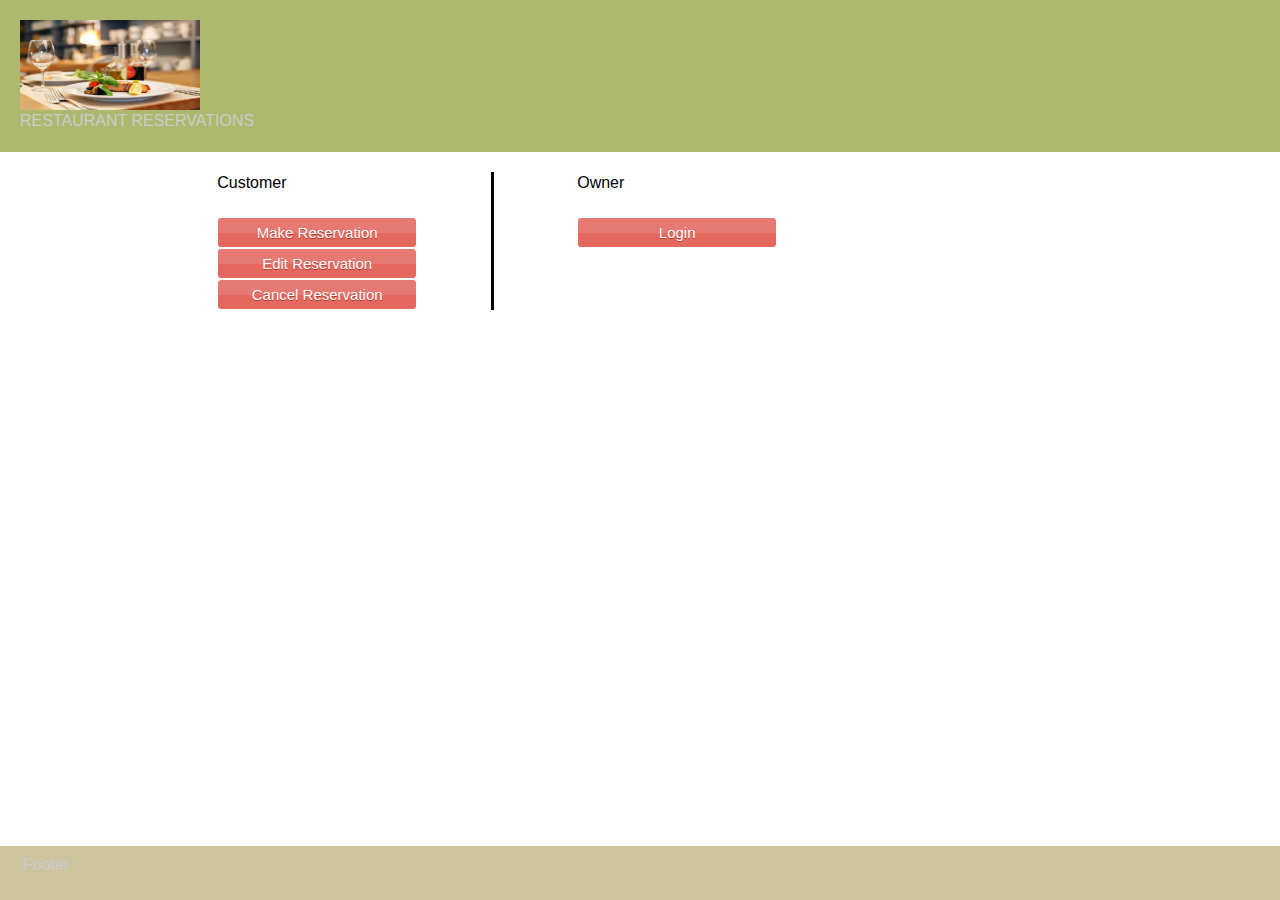
<file: index.html>
<!DOCTYPE html PUBLIC "-//W3C//DTD XHTML 1.0 Transitional//EN" "http://www.w3.org/TR/xhtml1/DTD/xhtml1-transitional.dtd">
<html xmlns="http://www.w3.org/1999/xhtml">
<head>
<meta http-equiv="Content-Type" content="text/html; charset=UTF-8" />
<title>Hotel Reservations</title>
<link rel="stylesheet" type="text/css" href="reservations.css">
<script src="http://code.jquery.com/jquery-1.11.3.min.js"></script>
</head>
<body>
<div class="container">
  <div class="header"><a href="#"><img src="restaurant.jpg" alt="Insert Logo Here" name="Insert_logo" width="180" height="90" id="Insert_logo" style="background: #C6D580; display:block;" /></a> 
  	RESTAURANT RESERVATIONS
    <!-- end .header --></div>
    <br />
  <div class="content">
	<div class="colleft">
      <div class="col1">
      	Owner
      		<br />
            <br />
      		<input name="login" type="button" class="myButton" value="Login" onclick="loginRedirect();"/>
            <br />
            <br />
            <br />
       </div>
      <div class="col2">
      Customer
      <br />
      <br />
        <input name="makereserv" type="button" class="myButton" value="Make Reservation" onclick="makeReservation();"/>
        <br />
        <input name="editeserv" type="button" class="myButton" value="Edit Reservation" onclick="editReservation();"/>
        <br />
        <input name="cancelreserv" type="button" class="myButton" value="Cancel Reservation" onclick="cancelReservation();"/>
        <br />
       </div> 
    </div> 
  <!-- end .content --></div>
  <div class="footer">
    <p>Footer</p>
  <!-- end .footer --></div>
  <!-- end .container --></div>
</body>
<script type="text/javascript">

function makeReservation(){
	var dir = getFilePath();
	window.location.href = dir + "/make-reservations.html";
}

function editReservation(){
	var dir = getFilePath();
	window.location.href = dir + "/edit-reservations.html";
}

function cancelReservation(){
	var dir = getFilePath();
	window.location.href = dir + "/cancel-reservations.html";
}

function loginRedirect(){
	var dir = getFilePath();
	window.location.href = dir + "/owners-login.html";
}

function getFilePath(){
	var loc = window.location.pathname;
	var dir = loc.substring(0, loc.lastIndexOf('/'));
	
	return dir;
}

</script>
</html>
</file>
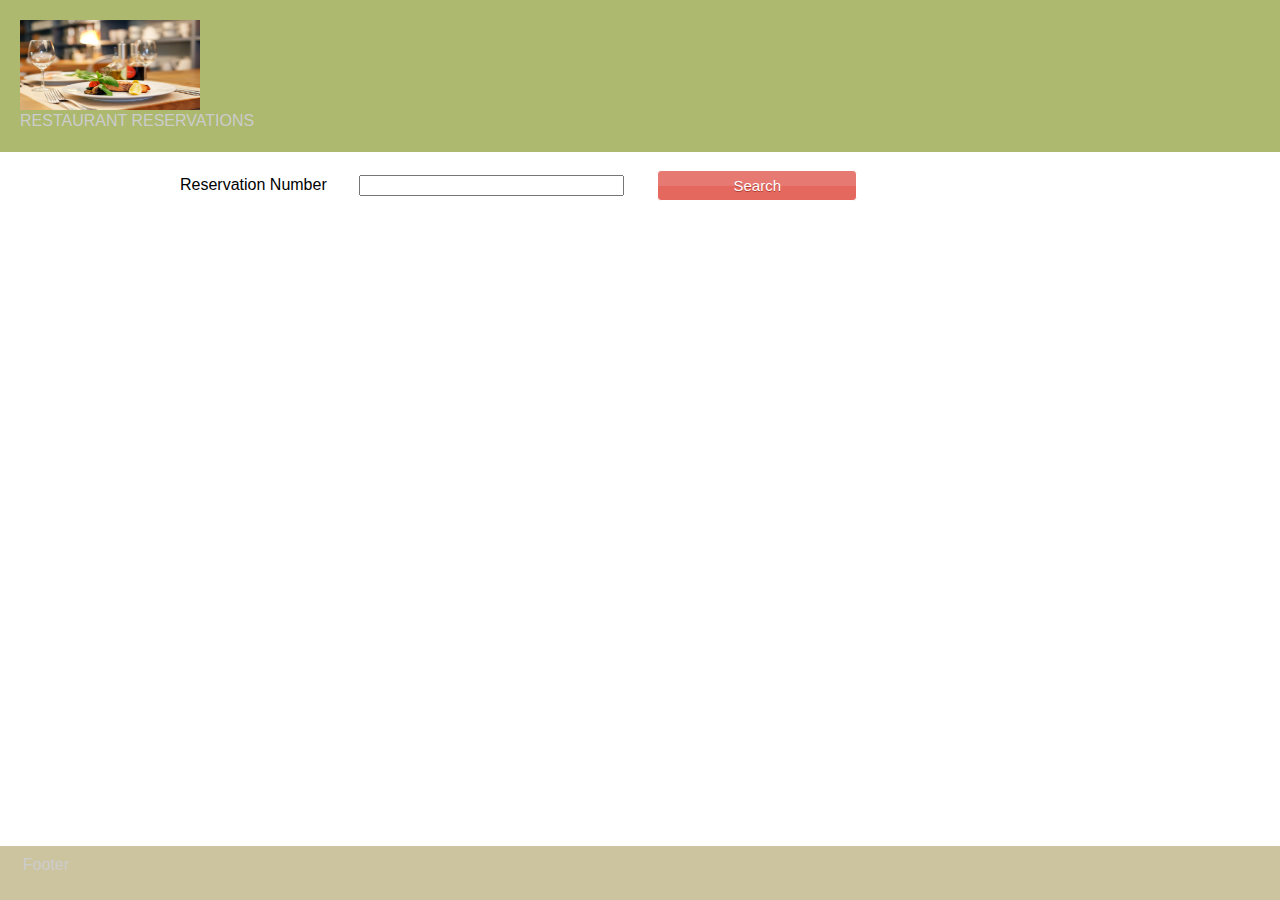
<file: cancel-reservations.html>
<!DOCTYPE html>
<html xmlns="http://www.w3.org/1999/xhtml">
<head>
<meta http-equiv="Content-Type" content="text/html; charset=UTF-8" />
<title>Cancel a Reservation</title>
<link rel="stylesheet" type="text/css" href="reservations.css">
</head>
<body>
<div class="container">
  <div class="header"><a href="#"><img src="restaurant.jpg" alt="Insert Logo Here" name="Insert_logo" width="180" height="90" id="Insert_logo" style="background: #C6D580; display:block;" /></a> 
    RESTAURANT RESERVATIONS
	<!-- end .header --></div>
  <div class="content">
  	<table width="100%" border="0" cellspacing="10px" cellpadding="10px">
      <tr>
        <td>Reservation Number</td>
        <td><input name="reservationNumber" type="text" size="30" maxlength="15" /></td>
        <td><input name="search" type="button" value="Search" class="myButton" onClick="searchReservation();"/></td>
      </tr>
     </table>
    
    <div id="reservationDetails" class="hideContent">
        <table width="100%" border="0" cellspacing="10px" cellpadding="10px">
          <tr>
            <td>Date</td>
            <td><input name="date" type="date" size="11" maxlength="11" value="2015-12-28"/></td>
          </tr>
          <tr>
            <td>Time</td>
            <td>
                <select name="time">
                    <option value="5:00 PM">5:00 PM</option>
                    <option value="5:15 PM">5:15 PM</option>
                    <option value="5:30 PM">5:30 PM</option>
                    <option value="5:45 PM">5:45 PM</option>
                    <option value="6:00 PM">6:00 PM</option>
                    <option value="6:15 PM">6:15 PM</option>
                    <option value="6:30 PM">6:30 PM</option>
                    <option value="6:45 PM">6:45 PM</option>
                    <option value="7:00 PM">7:00 PM</option>
                    <option value="7:15 PM">7:15 PM</option>
                    <option value="7:30 PM">7:30 PM</option>
                    <option value="7:45 PM">7:45 PM</option>
                    <option value="8:00 PM">8:00 PM</option>
                    <option value="8:15 PM">8:15 PM</option>
                    <option value="8:30 PM" selected="selected">8:30 PM</option>
                    <option value="8:45 PM">8:45 PM</option>
                    <option value="9:00 PM">9:00 PM</option>
                </select>
            </td>
          </tr>
          <tr>
            <td>Table Size</td>
            <td>
                <select name="tableSize">
                    <option value="2">2</option>
                    <option value="3">3</option>
                    <option value="4" selected="selected">4</option>
                    <option value="5">5</option>
                    <option value="6">6</option>
                    <option value="7">7</option>
                    <option value="8">8</option>
                    <option value="9">9</option>
                    <option value="10">10</option>
                </select>
            </td>
          </tr>
          <tr>
            <td>With High Seat for Baby</td>
            <td><input name="babySeat" type="checkbox" value="1" checked></td>
          </tr>
          <tr>
            <td>First Name</td>
            <td><input name="fname" type="text" size="30" maxlength="20" value="First"/></td>
          </tr>
          <tr>
            <td>Last Name</td>
            <td><input name="lname" type="text" size="30" maxlength="20" value="Last"/></td>
          </tr>
          <tr>
            <td>Email</td>
            <td><input name="email" type="text" size="30" maxlength="30" value="test@gmail.com"/></td>
          </tr>
          <tr>
            <td>Phone Number</td>
            <td><input name="phonenum" type="text" size="30" maxlength="10" value="123-456-7890"/></td>
          </tr>
        </table>
        <div class="divLeftPadding">
            <input name="submit" type="button" value="Cancel Reservation" class="myButton" onClick="saveReservation();"/>
        </div>
    	<div id="successMessage" class="alert-box success" style="display:none;"><span>success: </span>Reservation 12345621 is cancelled.</div>

   	</div>
    	
    <br />
  <!-- end .content --></div>
    <div class="footer">
    <p>Footer</p>
  <!-- end .footer --></div>

  <!-- end .container --></div>
</body>
<script type="text/javascript">

function searchReservation(){
	document.getElementById("reservationDetails").style.display= "block";
}

function saveReservation(){
		document.getElementById("successMessage").style.display="block";
}

</script>
</html>
</file>
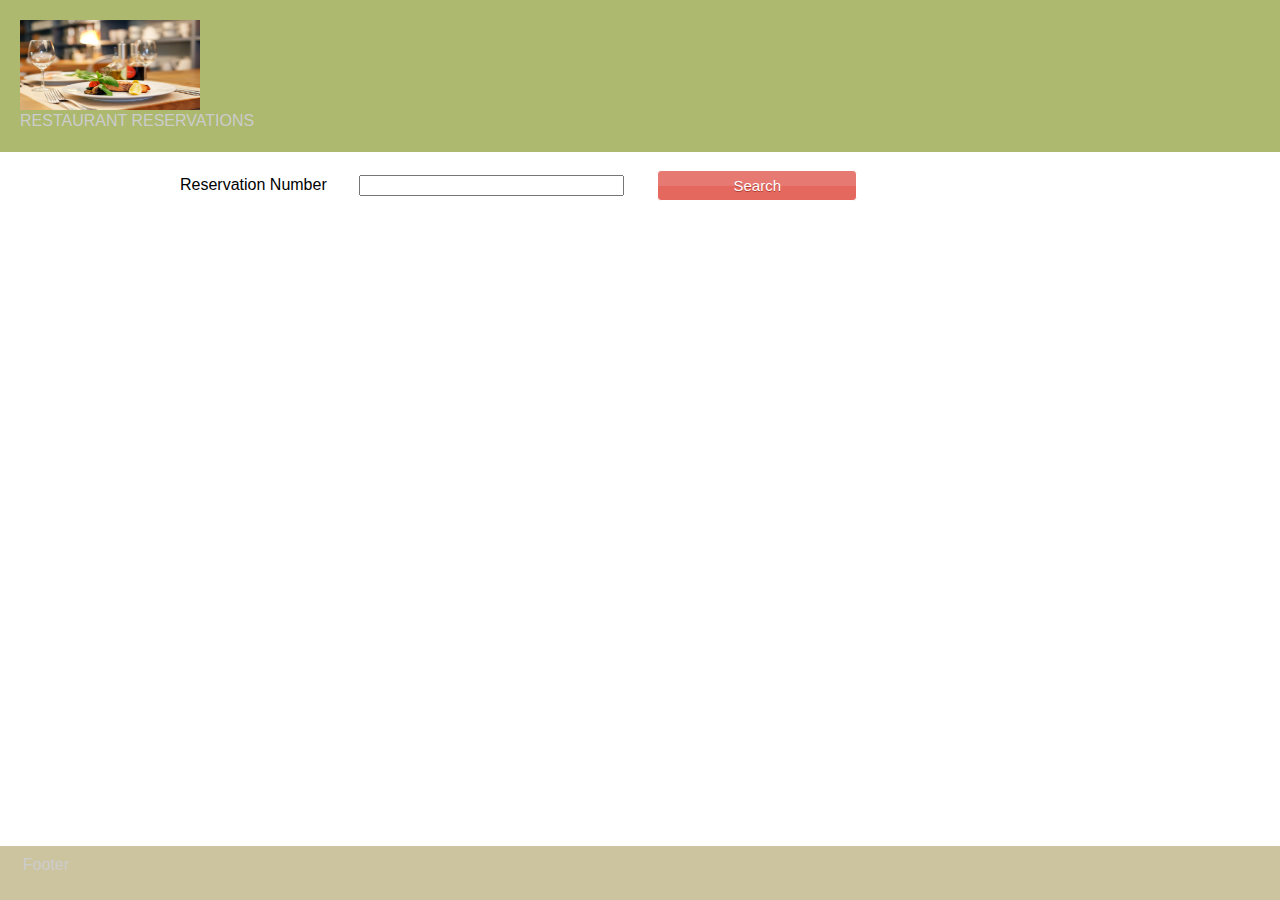
<file: edit-reservations.html>
<!DOCTYPE html>
<html xmlns="http://www.w3.org/1999/xhtml">
<head>
<meta http-equiv="Content-Type" content="text/html; charset=UTF-8" />
<title>Edit a Reservation</title>
<link rel="stylesheet" type="text/css" href="reservations.css">
<script src="http://code.jquery.com/jquery-1.11.3.min.js"></script>
</head>
<body>
<div class="container">
  <div class="header"><a href="#"><img src="restaurant.jpg" alt="Insert Logo Here" name="Insert_logo" width="180" height="90" id="Insert_logo" style="background: #C6D580; display:block;" /></a> 
    RESTAURANT RESERVATIONS

    <!-- end .header --></div>
  <div class="content">
  	<table width="100%" border="0" cellspacing="10px" cellpadding="10px">
      <tr>
        <td>Reservation Number</td>
        <td><input name="reservationNumber" type="text" size="30" maxlength="15" /></td>
        <td><input name="search" type="button" value="Search" class="myButton" onClick="searchReservation();"/></td>
      </tr>
     </table>
    
    <div id="reservationDetails" class="hideContent">
        <table width="100%" border="0" cellspacing="10px" cellpadding="10px">
          <tr>
            <td>Date</td>
            <td><input name="date" type="date" size="11" maxlength="11" value="2015-12-29"></td>
          </tr>
          <tr>
            <td>Time</td>
            <td>
                <select name="time">
                    <option value="5:00 PM">5:00 PM</option>
                    <option value="5:15 PM">5:15 PM</option>
                    <option value="5:30 PM">5:30 PM</option>
                    <option value="5:45 PM">5:45 PM</option>
                    <option value="6:00 PM">6:00 PM</option>
                    <option value="6:15 PM">6:15 PM</option>
                    <option value="6:30 PM">6:30 PM</option>
                    <option value="6:45 PM">6:45 PM</option>
                    <option value="7:00 PM">7:00 PM</option>
                    <option value="7:15 PM">7:15 PM</option>
                    <option value="7:30 PM">7:30 PM</option>
                    <option value="7:45 PM">7:45 PM</option>
                    <option value="8:00 PM"  selected="selected">8:00 PM</option>
                    <option value="8:15 PM">8:15 PM</option>
                    <option value="8:30 PM">8:30 PM</option>
                    <option value="8:45 PM">8:45 PM</option>
                    <option value="9:00 PM">9:00 PM</option>
                </select>
            </td>
          </tr>
          <tr>
            <td>Table Size</td>
            <td>
                <select name="tableSize">
                    <option value="2" selected="selected">2</option>
                    <option value="3">3</option>
                    <option value="4">4</option>
                    <option value="5">5</option>
                    <option value="6">6</option>
                    <option value="7">7</option>
                    <option value="8">8</option>
                    <option value="9">9</option>
                    <option value="10">10</option>
                </select>
            </td>
          </tr>
          <tr>
            <td>With High Seat for Baby</td>
            <td><input name="babySeat" type="checkbox" value="0"></td>
          </tr>
          <tr>
            <td>First Name</td>
            <td><input name="fname" type="text" size="30" maxlength="20" value="First"/></td>
          </tr>
          <tr>
            <td>Last Name</td>
            <td><input name="lname" type="text" size="30" maxlength="20" value="Last"/></td>
          </tr>
          <tr>
            <td>Email</td>
            <td><input name="email" type="text" size="30" maxlength="30" value="test@gmail.com"/></td>
          </tr>
          <tr>
            <td>Phone Number</td>
            <td><input name="phonenum" type="text" size="30" maxlength="10" value="123-456-7890"/></td>
          </tr>
        </table>
        <div class="divLeftPadding">
            <input name="submit" type="button" value="Save" class="myButton" onClick="saveReservation();"/>
        </div>
        <div id="successMessage" class="alert-box success" style="display:none;"><span>success: </span>Reservation 12345621 is modified successfully.</div>

   	</div>
    	
    <br />
  <!-- end .content --></div>
    <div class="footer">
    <p>Footer</p>
  <!-- end .footer --></div>

  <!-- end .container --></div>
</body>
<script type="text/javascript">

function searchReservation(){
	document.getElementById("reservationDetails").style.display= "block";
}

function saveReservation(){
		document.getElementById("successMessage").style.display="block";
}

</script>
</html>
</file>
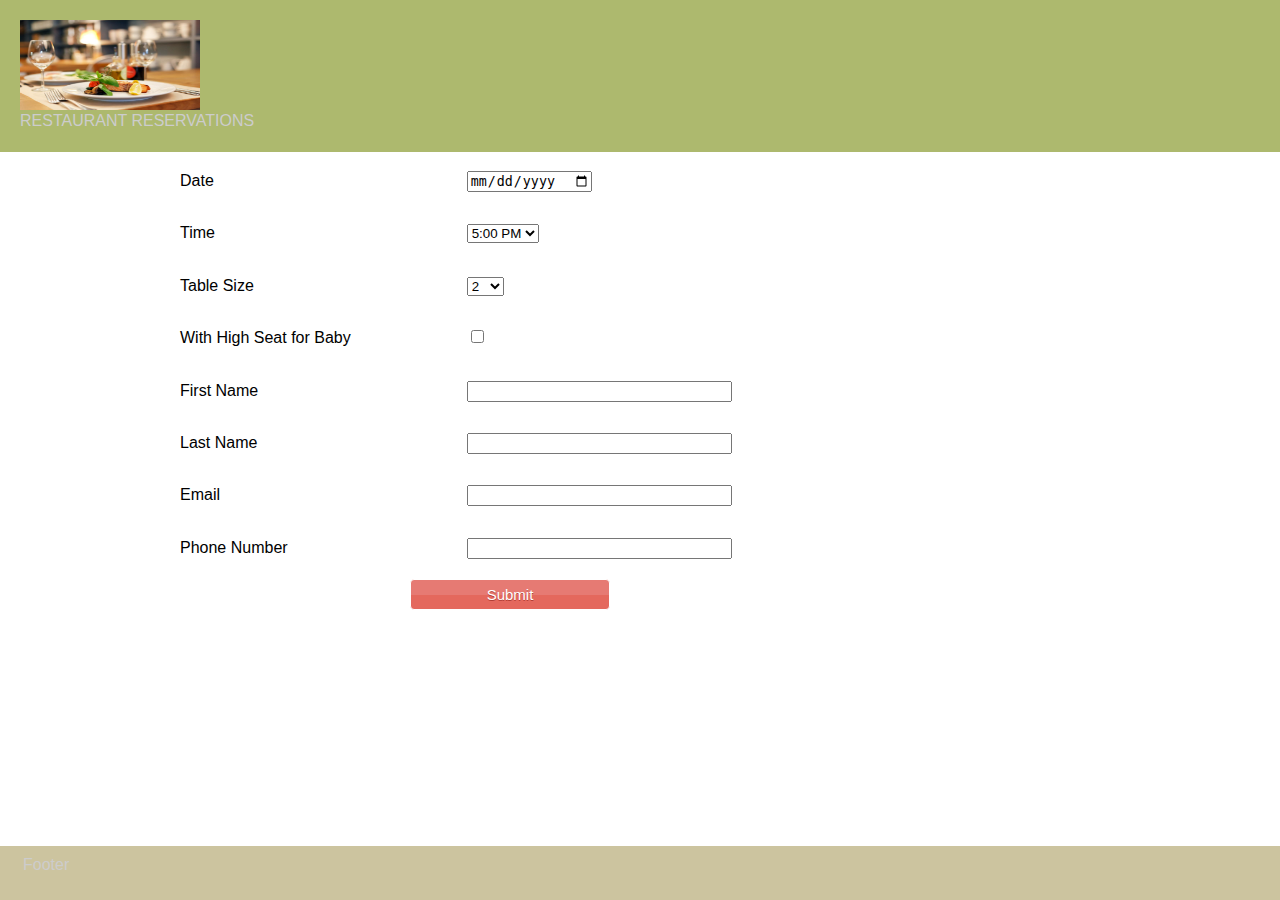
<file: make-reservations.html>
<!DOCTYPE html>
<html xmlns="http://www.w3.org/1999/xhtml">
<head>
<meta http-equiv="Content-Type" content="text/html; charset=UTF-8" />
<title>Make a Reservation</title>
<link rel="stylesheet" type="text/css" href="reservations.css">
</head>
<body>
<div class="container">
  <div class="header"><a href="#"><img src="restaurant.jpg" alt="Insert Logo Here" name="Insert_logo" width="180" height="90" id="Insert_logo" style="background: #C6D580; display:block;" /></a> 
    RESTAURANT RESERVATIONS
    <!-- end .header --></div>
  <div class="content">
  	<table width="100%" border="0" cellspacing="10px" cellpadding="10px">
      <tr>
        <td>Date</td>
        <td><input name="date" type="date" size="11" maxlength="11" /></td>
      </tr>
      <tr>
        <td>Time</td>
        <td>
        	<select name="time">
            	<option value="5:00 PM" selected="selected">5:00 PM</option>
                <option value="5:15 PM">5:15 PM</option>
                <option value="5:30 PM">5:30 PM</option>
                <option value="5:45 PM">5:45 PM</option>
                <option value="6:00 PM">6:00 PM</option>
                <option value="6:15 PM">6:15 PM</option>
                <option value="6:30 PM">6:30 PM</option>
                <option value="6:45 PM">6:45 PM</option>
                <option value="7:00 PM">7:00 PM</option>
                <option value="7:15 PM">7:15 PM</option>
                <option value="7:30 PM">7:30 PM</option>
                <option value="7:45 PM">7:45 PM</option>
                <option value="8:00 PM">8:00 PM</option>
                <option value="8:15 PM">8:15 PM</option>
                <option value="8:30 PM">8:30 PM</option>
                <option value="8:45 PM">8:45 PM</option>
                <option value="9:00 PM">9:00 PM</option>
        	</select>
        </td>
      </tr>
      <tr>
        <td>Table Size</td>
        <td>
        	<select name="tableSize">
            	<option value="2" selected="selected">2</option>
                <option value="3">3</option>
                <option value="4">4</option>
                <option value="5">5</option>
                <option value="6">6</option>
                <option value="7">7</option>
                <option value="8">8</option>
                <option value="9">9</option>
                <option value="10">10</option>
        	</select>
        </td>
      </tr>
      <tr>
        <td>With High Seat for Baby</td>
        <td><input name="babySeat" type="checkbox" value="0"></td>
      </tr>
      <tr>
        <td>First Name</td>
        <td><input name="fname" type="text" size="30" maxlength="20" /></td>
      </tr>
      <tr>
        <td>Last Name</td>
        <td><input name="lname" type="text" size="30" maxlength="20" /></td>
      </tr>
      <tr>
        <td>Email</td>
        <td><input name="email" type="text" size="30" maxlength="30" /></td>
      </tr>
      <tr>
        <td>Phone Number</td>
        <td><input name="phonenum" type="text" size="30" maxlength="10" /></td>
      </tr>
    </table>
    <div class="divLeftPadding">
    	<input name="submit" type="button" value="Submit" class="myButton" onClick="saveReservation();"/>
    </div>
    <div id="successMessage" class="alert-box success" style="display:none;"><span>success: </span>Reservations made successfully. Note down the reservation Number as 12345621.</div>
    <br />
  <!-- end .content --></div>
    <div class="footer">
    <p>Footer</p>
  <!-- end .footer --></div>

  <!-- end .container --></div>
</body>
<script type="text/javascript">
function saveReservation(){
		document.getElementById("successMessage").style.display="block";
}
</script>
</html>
</file>
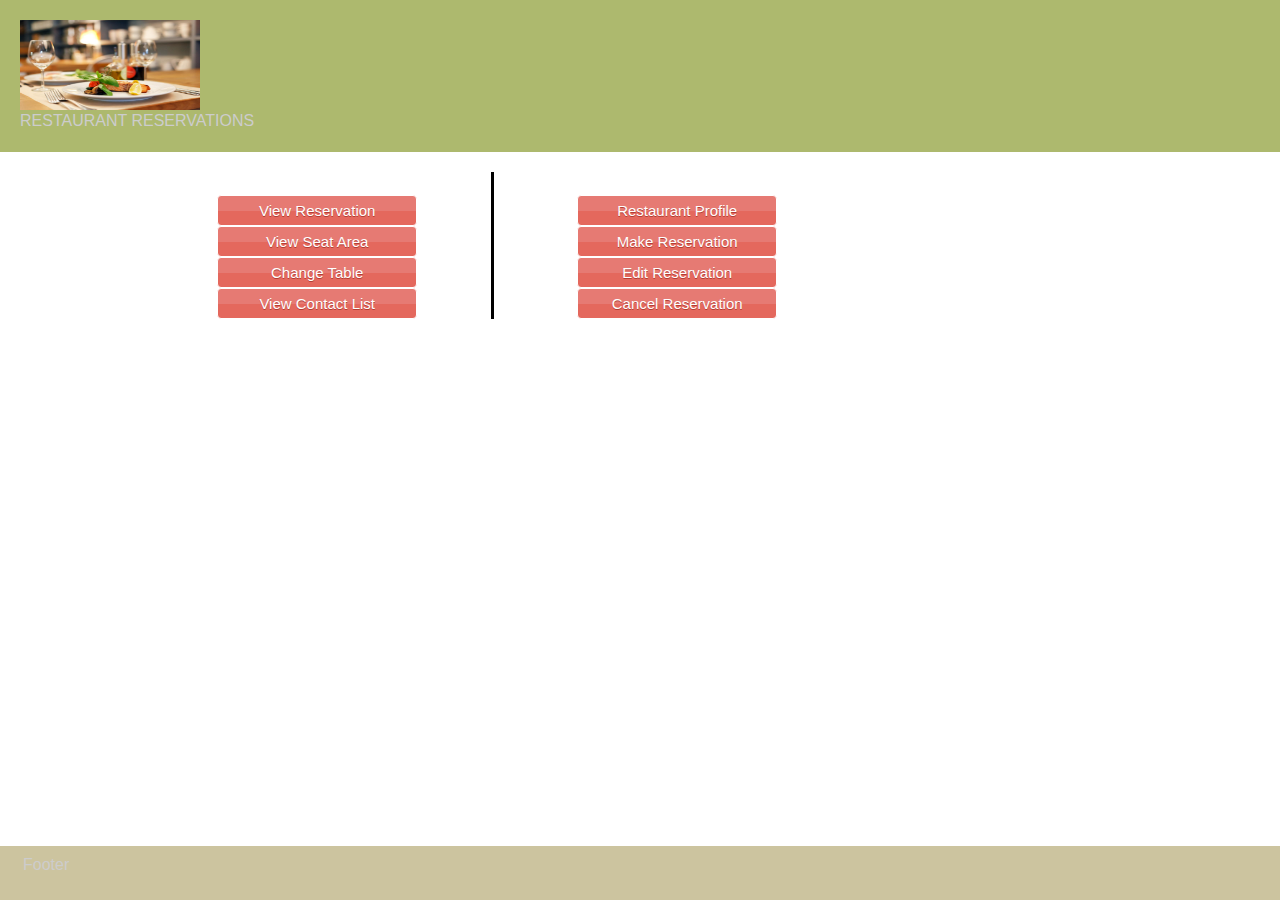
<file: owners-index.html>
<!DOCTYPE html PUBLIC "-//W3C//DTD XHTML 1.0 Transitional//EN" "http://www.w3.org/TR/xhtml1/DTD/xhtml1-transitional.dtd">
<html xmlns="http://www.w3.org/1999/xhtml">
<head>
<meta http-equiv="Content-Type" content="text/html; charset=UTF-8" />
<title>Hotel Reservations - Owners</title>
<link rel="stylesheet" type="text/css" href="reservations.css">
<script src="http://code.jquery.com/jquery-1.11.3.min.js"></script>
</head>
<body>
<div class="container">
  <div class="header"><a href="#"><img src="restaurant.jpg" alt="Insert Logo Here" name="Insert_logo" width="180" height="90" id="Insert_logo" style="background: #C6D580; display:block;" /></a> 
  	RESTAURANT RESERVATIONS
    <!-- end .header --></div>
    <br />
  <div class="content">
	<div class="colleft">
      <div class="col1">
            <br />
      		<input name="login" type="button" class="myButton" value="Restaurant Profile" onclick="profileRedirect();"/>
            <br />
            <input name="makereserv" type="button" class="myButton" value="Make Reservation" onclick="makeReservation();"/>
            <br />
            <input name="editeserv" type="button" class="myButton" value="Edit Reservation" onclick="editReservation();"/>
            <br />
            <input name="cancelreserv" type="button" class="myButton" value="Cancel Reservation" onclick="cancelReservation();"/>
            <br />
       </div>
      <div class="col2">
          <br />
            <input name="viewreserv" type="button" class="myButton" value="View Reservation" onclick="viewReservation();"/>
            <br />
            <input name="viewseat" type="button" class="myButton" value="View Seat Area" onclick="viewSeat();"/>
            <br />
            <!--
            <input name="assigntable" type="button" class="myButton" value="Assign Table" onclick="cancelReservation();"/>
            <br />
            -->
            <input name="chgtable" type="button" class="myButton" value="Change Table" onclick="cancelReservation();"/>
            <br />
            <input name="viewContacts" type="button" class="myButton" value="View Contact List" onclick="viewContacts();"/>
            <br />
       </div> 
    </div> 
  <!-- end .content --></div>
  <div class="footer">
    <p>Footer</p>
  <!-- end .footer --></div>
  <!-- end .container --></div>
</body>
<script type="text/javascript">

function makeReservation(){
	var dir = getFilePath();
	window.location.href = dir + "/make-reservations.html";
}

function editReservation(){
	var dir = getFilePath();
	window.location.href = dir + "/edit-reservations.html";
}

function cancelReservation(){
	var dir = getFilePath();
	window.location.href = dir + "/cancel-reservations.html";
}

function profileRedirect(){
	var dir = getFilePath();
	window.location.href = dir + "/restaurant-profile.html";
}

function viewReservation(){
	var dir = getFilePath();
	window.location.href = dir + "/view-reservations.html";
}

function viewSeat(){
	var dir = getFilePath();
	window.location.href = dir + "/view-seat-area.html";
}

function viewContacts(){
	var dir = getFilePath();
	window.location.href = dir + "/view-contacts.html";
}

function getFilePath(){
	var loc = window.location.pathname;
	var dir = loc.substring(0, loc.lastIndexOf('/'));
	
	return dir;
}
</script>
</html>
</file>
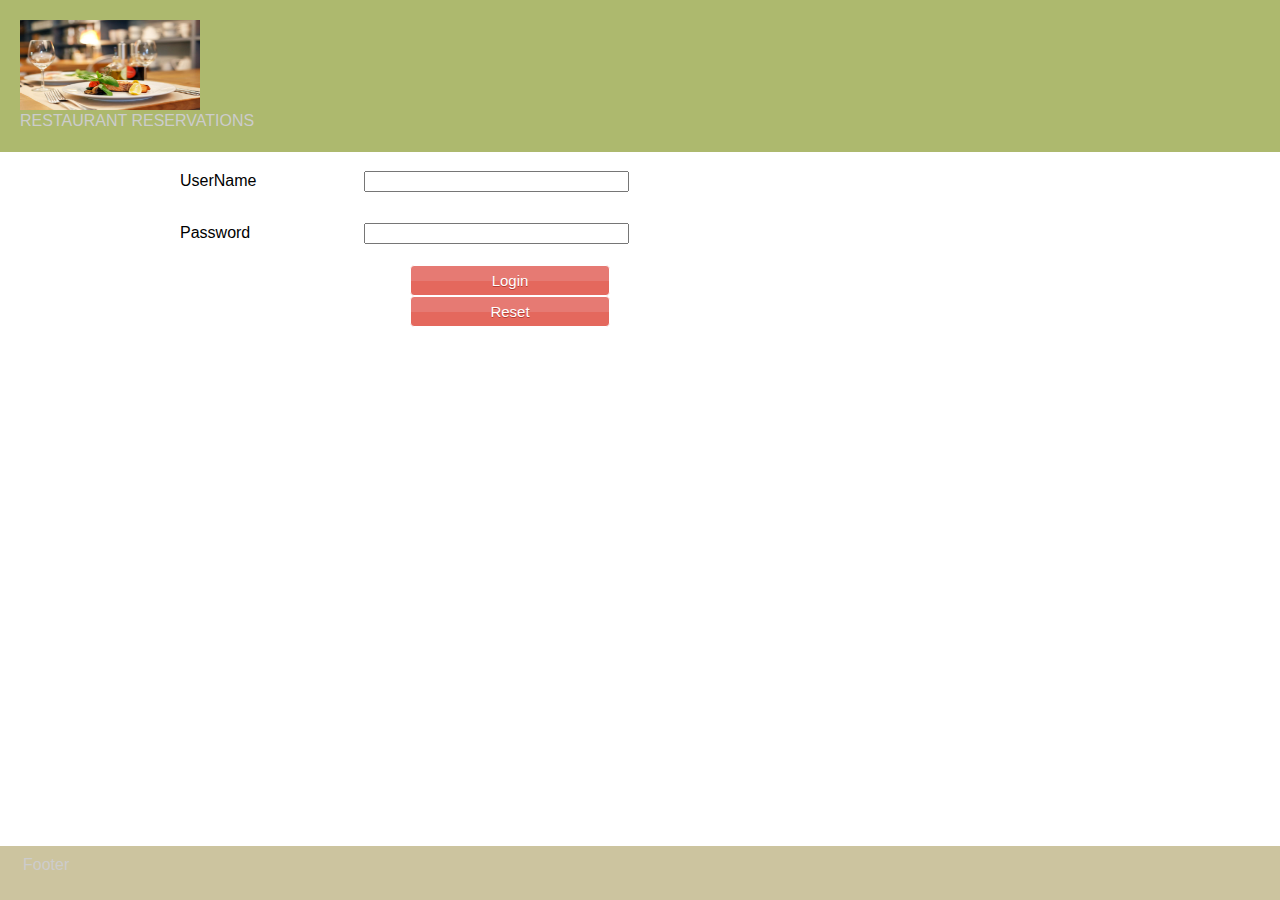
<file: owners-login.html>
<!DOCTYPE html>
<html xmlns="http://www.w3.org/1999/xhtml">
<head>
<meta http-equiv="Content-Type" content="text/html; charset=UTF-8" />
<title>Make a Reservation</title>
<link rel="stylesheet" type="text/css" href="reservations.css">
</head>
<body>
<div class="container">
  <div class="header"><a href="#"><img src="restaurant.jpg" alt="Insert Logo Here" name="Insert_logo" width="180" height="90" id="Insert_logo" style="background: #C6D580; display:block;" /></a> 
    RESTAURANT RESERVATIONS
    <!-- end .header --></div>
  <div class="content">
  	<table width="100%" border="0" cellspacing="10px" cellpadding="10px">
      <tr>
        <td>UserName</td>
        <td><input id="userid" name="userid" type="text" size="30" maxlength="20" /></td>
      </tr>
      <tr>
        <td>Password</td>
        <td><input id="pwd" name="pwd" type="password" size="30" maxlength="20" /></td>
      </tr>
    </table>
    <div class="divLeftPadding">
    	<input name="submit" type="button" value="Login" class="myButton" onClick="ownersLogin();"/>
        <input name="reset" type="button" value="Reset" class="myButton" onClick="resetText();"/>
    </div>
    <br />
  <!-- end .content --></div>
    <div class="footer">
    <p>Footer</p>
  <!-- end .footer --></div>

  <!-- end .container --></div>
</body>
<script type="text/javascript">
function ownersLogin(){
		var dir = getFilePath();
	window.location.href = dir + "/owners-index.html";
}

function getFilePath(){
	var loc = window.location.pathname;
	var dir = loc.substring(0, loc.lastIndexOf('/'));
	
	return dir;
}

function resetText(){
		document.getElementById("userid").value = "";
		document.getElementById("pwd").value = "";
}

</script>
</html>
</file>
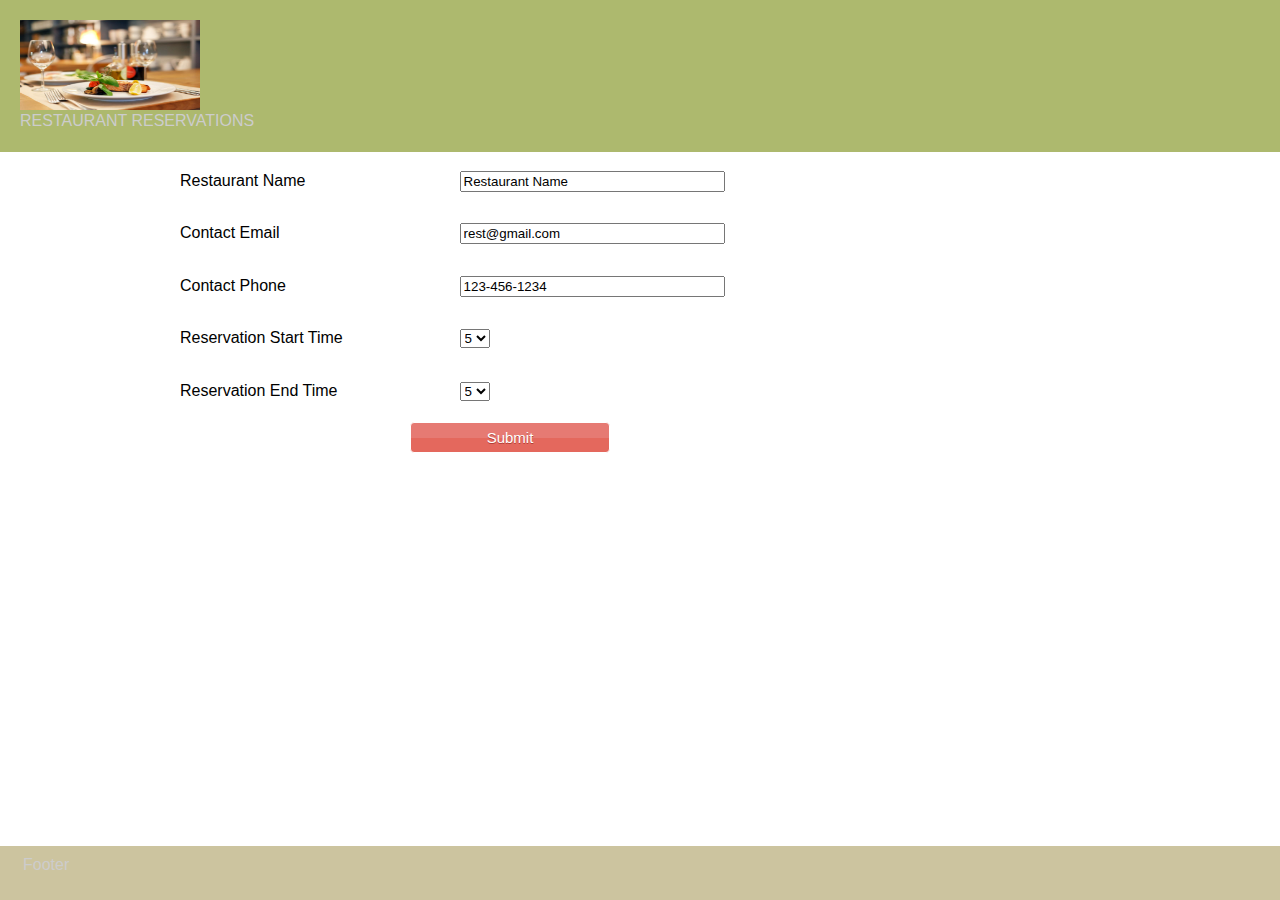
<file: restaurant-profile.html>
<!DOCTYPE html>
<html xmlns="http://www.w3.org/1999/xhtml">
<head>
<meta http-equiv="Content-Type" content="text/html; charset=UTF-8" />
<title>Make a Reservation</title>
<link rel="stylesheet" type="text/css" href="reservations.css">
</head>
<body>
<div class="container">
  <div class="header"><a href="#"><img src="restaurant.jpg" alt="Insert Logo Here" name="Insert_logo" width="180" height="90" id="Insert_logo" style="background: #C6D580; display:block;" /></a> 
    RESTAURANT RESERVATIONS
    <!-- end .header --></div>
  <div class="content">
  	<table width="100%" border="0" cellspacing="10px" cellpadding="10px">
      <tr>
        <td>Restaurant Name</td>
        <td><input name="restName" type="text" size="30" maxlength="20" value="Restaurant Name"/></td>
      </tr>
      <tr>
        <td>Contact Email</td>
        <td><input name="resEmail" type="text" size="30" maxlength="30" value="rest@gmail.com"/></td>
      </tr>
      <tr>
        <td>Contact Phone</td>
        <td><input name="resPhone" type="text" size="30" maxlength="10" value="123-456-1234"/></td>
      </tr>
      <tr>
        <td>Reservation Start Time</td>
        <td>
        	<select name="tableSize">
                <option value="5" selected="selected">5</option>
                <option value="6">6</option>
                <option value="7">7</option>
                <option value="8">8</option>
                <option value="9">9</option>
        	</select>
        </td>
      </tr>
      <tr>
        <td>Reservation End Time</td>
        <td>
        	<select name="tableSize">
                <option value="5" selected="selected">5</option>
                <option value="6">6</option>
                <option value="7">7</option>
                <option value="8">8</option>
                <option value="9">9</option>
        	</select>
        </td>
      </tr>
    </table>
    <div class="divLeftPadding">
    	<input name="submit" type="button" value="Submit" class="myButton" onClick="saveReservation();"/>
    </div>
    <div id="successMessage" class="alert-box success" style="display:none;"><span>success: </span>Restaurant Details modified Successfully.</div>
    <br />
  <!-- end .content --></div>
    <div class="footer">
    <p>Footer</p>
  <!-- end .footer --></div>

  <!-- end .container --></div>
</body>
<script type="text/javascript">
function saveReservation(){
		document.getElementById("successMessage").style.display="block";
}
</script>
</html>
</file>
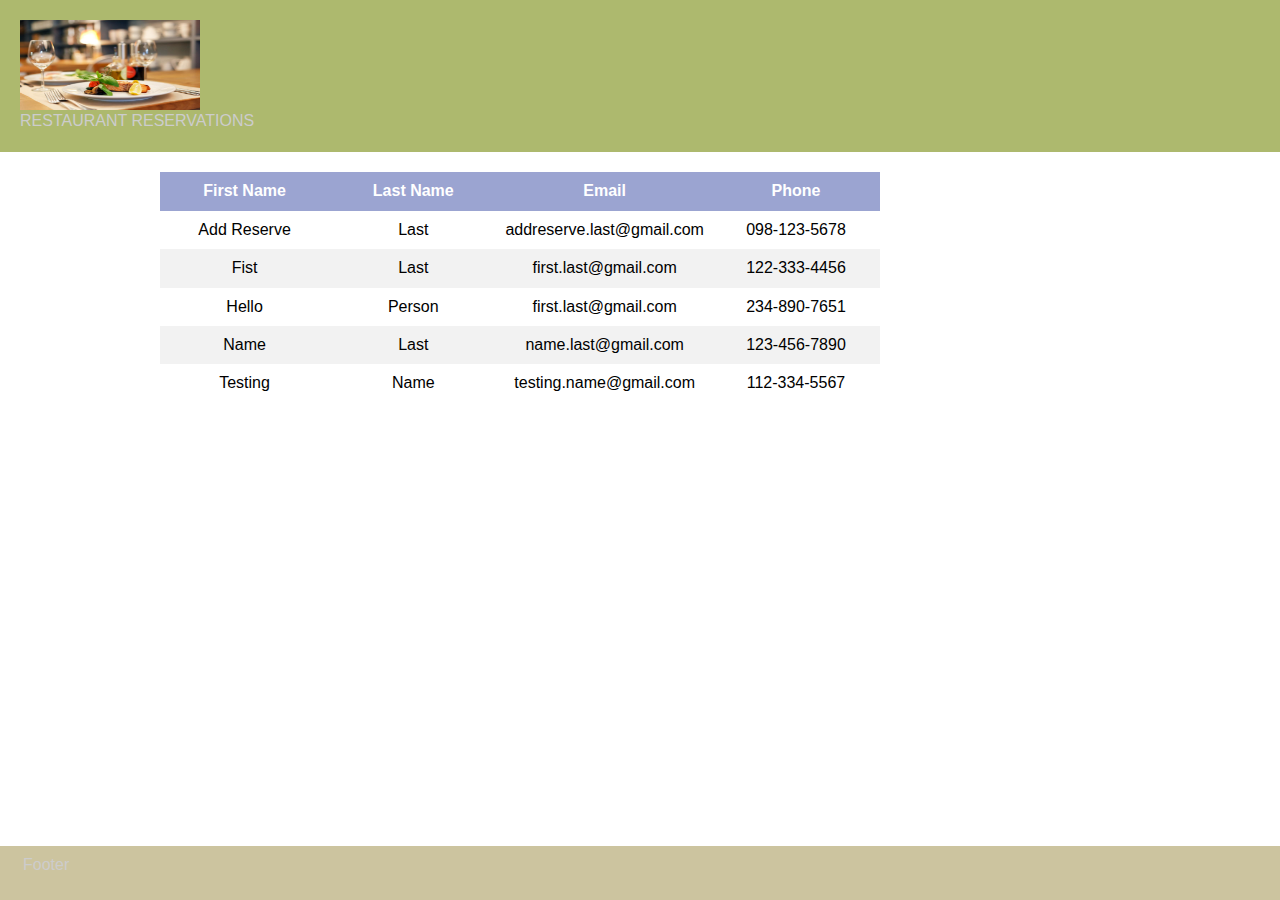
<file: view-contacts.html>
<!DOCTYPE html>
<html xmlns="http://www.w3.org/1999/xhtml">
<head>
<meta http-equiv="Content-Type" content="text/html; charset=UTF-8" />
<title>View Contacts</title>
<link rel="stylesheet" type="text/css" href="reservations.css">
</head>
<style>
table {
    border-collapse: collapse;
    width: 100%;
}

th{
    text-align: center;
    padding: 8px;
}

td {
    text-align: center;
    padding: 8px;
}


tr:nth-child(even){background-color:#f2f2f2}

th {
    background-color: #9BA4D1;
    color: white;
}
</style>
<body>
<div class="container">
  <div class="header"><a href="#"><img src="restaurant.jpg" alt="Insert Logo Here" name="Insert_logo" width="180" height="90" id="Insert_logo" style="background: #C6D580; display:block;" /></a> 
    RESTAURANT RESERVATIONS
    <!-- end .header --></div>
  <div class="content">
  <br />
  
  <table width="100%" border="0" cellspacing="2px" cellpadding="5px">
  	  <thead>
          <tr>
            <th width="25%">First Name</th>
            <th width="25%">Last Name</th>
            <th width="25%">Email</th>
            <th width="25%">Phone</th>
          </tr>
      </thead>
      <tbody>
          <tr>
            <td>Add Reserve</td>
            <td>Last</td>
            <td>addreserve.last@gmail.com</td>
            <td>098-123-5678</td>
          </tr>
          <tr>
            <td>Fist</td>
            <td>Last</td>
            <td>first.last@gmail.com</td>
            <td>122-333-4456</td>
          </tr>
          <tr>
            <td>Hello</td>
            <td>Person</td>
            <td>first.last@gmail.com</td>
            <td>234-890-7651</td>
          </tr>
          <tr>
            <td>Name</td>
            <td>Last</td>
            <td>name.last@gmail.com</td>
            <td>123-456-7890</td>
          </tr>
          <tr>
            <td>Testing</td>
            <td>Name</td>
            <td>testing.name@gmail.com</td>
            <td>112-334-5567</td>
          </tr>
      </tbody>    
</table>
  <!-- end .content --></div>
    <div class="footer">
    <p>Footer</p>
  <!-- end .footer --></div>

  <!-- end .container --></div>
</body>
<script type="text/javascript">
function getReservationDetails(){
	var dir = getFilePath();
	window.location.href = dir + "/view-reservations-details.html";
}


function getFilePath(){
	var loc = window.location.pathname;
	var dir = loc.substring(0, loc.lastIndexOf('/'));
	
	return dir;
}
</script>
</html>
</file>
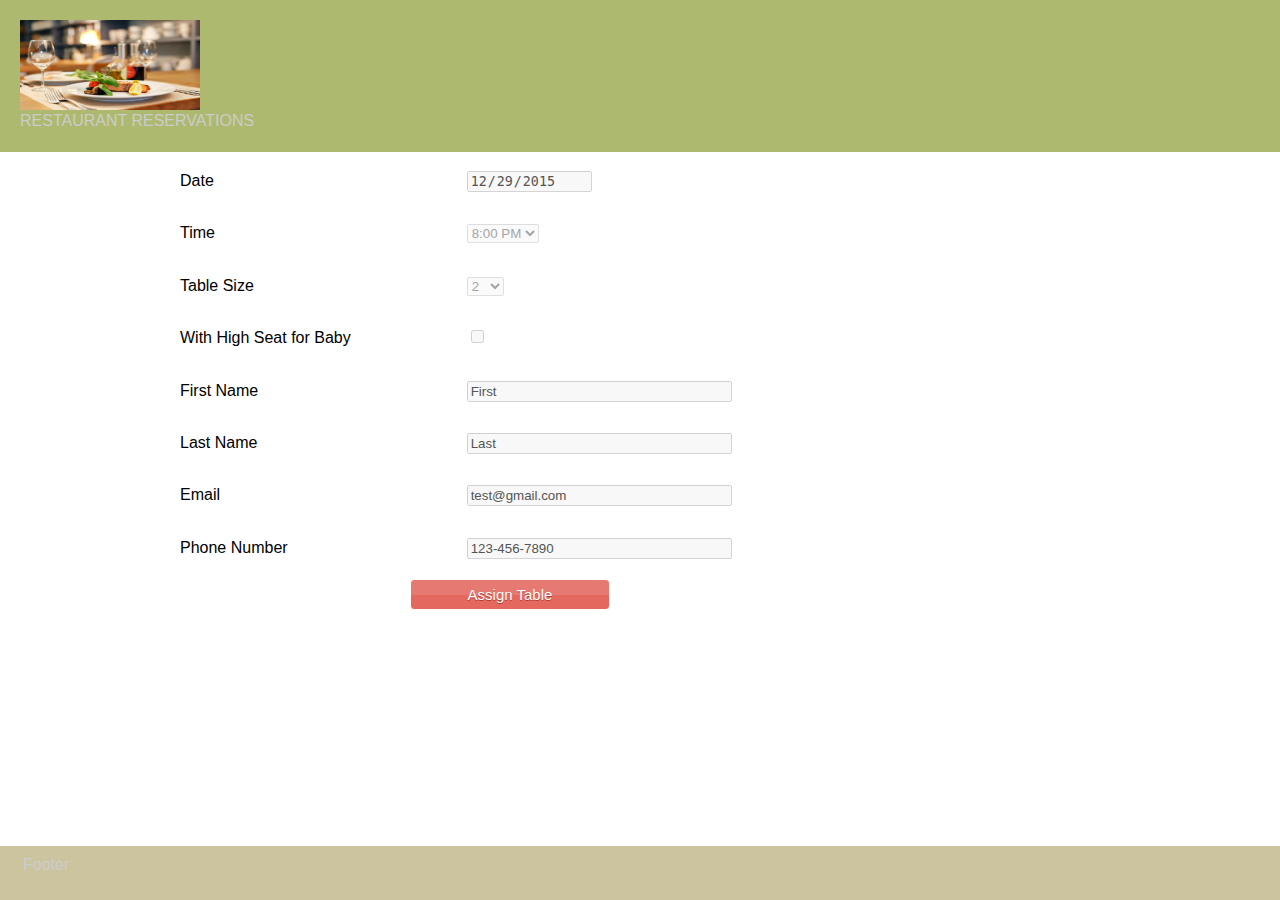
<file: view-reservations-details.html>
<!DOCTYPE html>
<html xmlns="http://www.w3.org/1999/xhtml">
<head>
<meta http-equiv="Content-Type" content="text/html; charset=UTF-8" />
<title>View Reservation Details</title>
<link rel="stylesheet" type="text/css" href="reservations.css">
<script src="http://code.jquery.com/jquery-1.11.3.min.js"></script>
</head>
<body>
<div class="container">
  <div class="header"><a href="#"><img src="restaurant.jpg" alt="Insert Logo Here" name="Insert_logo" width="180" height="90" id="Insert_logo" style="background: #C6D580; display:block;" /></a> 
    RESTAURANT RESERVATIONS

    <!-- end .header --></div>
  <div class="content">
    <div id="reservationDetails">
        <table width="100%" border="0" cellspacing="10px" cellpadding="10px">
          <tr>
            <td>Date</td>
            <td><input name="date" type="date" size="11" maxlength="11" value="2015-12-29" disabled></td>
          </tr>
          <tr>
            <td>Time</td>
            <td>
                <select name="time" disabled>
                    <option value="5:00 PM">5:00 PM</option>
                    <option value="5:15 PM">5:15 PM</option>
                    <option value="5:30 PM">5:30 PM</option>
                    <option value="5:45 PM">5:45 PM</option>
                    <option value="6:00 PM">6:00 PM</option>
                    <option value="6:15 PM">6:15 PM</option>
                    <option value="6:30 PM">6:30 PM</option>
                    <option value="6:45 PM">6:45 PM</option>
                    <option value="7:00 PM">7:00 PM</option>
                    <option value="7:15 PM">7:15 PM</option>
                    <option value="7:30 PM">7:30 PM</option>
                    <option value="7:45 PM">7:45 PM</option>
                    <option value="8:00 PM"  selected="selected">8:00 PM</option>
                    <option value="8:15 PM">8:15 PM</option>
                    <option value="8:30 PM">8:30 PM</option>
                    <option value="8:45 PM">8:45 PM</option>
                    <option value="9:00 PM">9:00 PM</option>
                </select>
            </td>
          </tr>
          <tr>
            <td>Table Size</td>
            <td>
                <select name="tableSize" disabled>
                    <option value="2" selected="selected">2</option>
                    <option value="3">3</option>
                    <option value="4">4</option>
                    <option value="5">5</option>
                    <option value="6">6</option>
                    <option value="7">7</option>
                    <option value="8">8</option>
                    <option value="9">9</option>
                    <option value="10">10</option>
                </select>
            </td>
          </tr>
          <tr>
            <td>With High Seat for Baby</td>
            <td><input name="babySeat" type="checkbox" value="0" disabled></td>
          </tr>
          <tr>
            <td>First Name</td>
            <td><input name="fname" type="text" size="30" maxlength="20" value="First" disabled/></td>
          </tr>
          <tr>
            <td>Last Name</td>
            <td><input name="lname" type="text" size="30" maxlength="20" value="Last" disabled/></td>
          </tr>
          <tr>
            <td>Email</td>
            <td><input name="email" type="text" size="30" maxlength="30" value="test@gmail.com" disabled/></td>
          </tr>
          <tr>
            <td>Phone Number</td>
            <td><input name="phonenum" type="text" size="30" maxlength="10" value="123-456-7890" disabled/></td>
          </tr>
        </table>        
        <div class="divLeftPadding">
	        <input name="assigntable" type="button" class="myButton" value="Assign Table" onclick="assignTable();"/>
        </div>

   	</div>
    	
    <br />
  <!-- end .content --></div>
    <div class="footer">
    <p>Footer</p>
  <!-- end .footer --></div>

  <!-- end .container --></div>
</body>
</html>
</file>
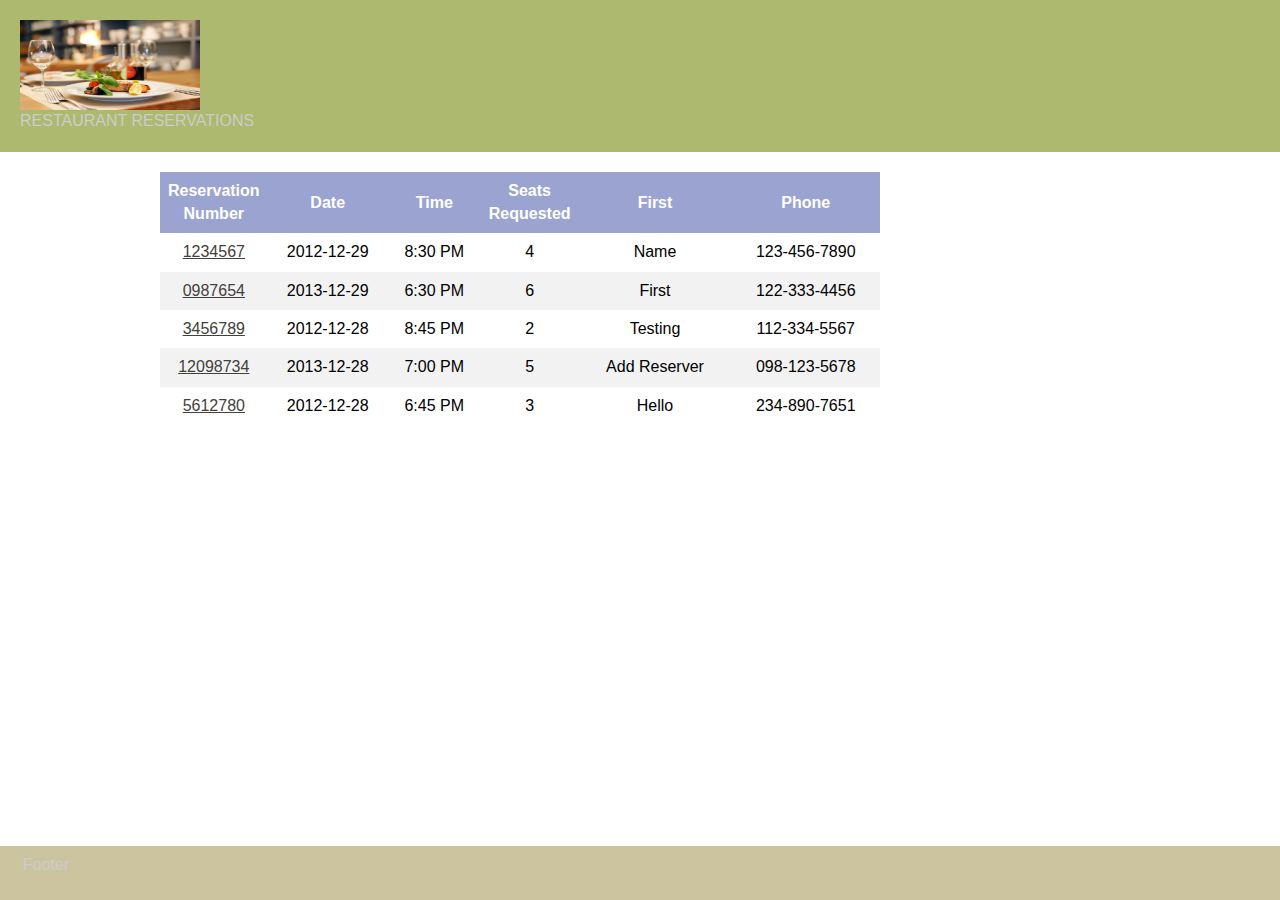
<file: view-reservations.html>
<!DOCTYPE html>
<html xmlns="http://www.w3.org/1999/xhtml">
<head>
<meta http-equiv="Content-Type" content="text/html; charset=UTF-8" />
<title>View Reservations</title>
<link rel="stylesheet" type="text/css" href="reservations.css">
</head>
<style>
table {
    border-collapse: collapse;
    width: 100%;
}

th{
    text-align: center;
    padding: 8px;
}

td {
    text-align: center;
    padding: 8px;
}


tr:nth-child(even){background-color:#f2f2f2}

th {
    background-color: #9BA4D1;
    color: white;
}
</style>
<body>
<div class="container">
  <div class="header"><a href="#"><img src="restaurant.jpg" alt="Insert Logo Here" name="Insert_logo" width="180" height="90" id="Insert_logo" style="background: #C6D580; display:block;" /></a> 
    RESTAURANT RESERVATIONS
    <!-- end .header --></div>
  <div class="content">
  <br />
  
  <table width="100%" border="0" cellspacing="2px" cellpadding="5px">
  	  <thead>
          <tr>
            <th>Reservation Number</th>
            <th width="20%">Date</th>
            <th width="15%">Time</th>
            <th>Seats Requested</th>
            <th width="25%">First</th>
            <th width="25%">Phone</th>
          </tr>
      </thead>
      <tbody>
          <tr>
            <td><a href=# onClick="getReservationDetails();">1234567</a></td>
            <td>2012-12-29</td>
            <td>8:30 PM</td>
            <td>4</td>
            <td>Name</td>
            <td>123-456-7890</td>
          </tr>
          <tr>
            <td><a href=# onClick="getReservationDetails();">0987654</a></td>
            <td>2013-12-29</td>
            <td>6:30 PM</td>
            <td>6</td>
            <td>First</td>
            <td>122-333-4456</td>
          </tr>
          <tr>
            <td><a href=# onClick="getReservationDetails();">3456789</a></td>
            <td>2012-12-28</td>
            <td>8:45 PM</td>
            <td>2</td>
            <td>Testing</td>
            <td>112-334-5567</td>
          </tr>
          <tr>
            <td><a href=# onClick="getReservationDetails();">12098734</a></td>
            <td>2013-12-28</td>
            <td>7:00 PM</td>
            <td>5</td>
            <td>Add Reserver</td>
            <td>098-123-5678</td>
          </tr>
          <tr>
            <td><a href=# onClick="getReservationDetails();">5612780</a></td>
            <td>2012-12-28</td>
            <td>6:45 PM</td>
            <td>3</td>
            <td>Hello</td>
            <td>234-890-7651</td>
          </tr>
      </tbody>    
</table>
  <!-- end .content --></div>
    <div class="footer">
    <p>Footer</p>
  <!-- end .footer --></div>

  <!-- end .container --></div>
</body>
<script type="text/javascript">
function getReservationDetails(){
	var dir = getFilePath();
	window.location.href = dir + "/view-reservations-details.html";
}


function getFilePath(){
	var loc = window.location.pathname;
	var dir = loc.substring(0, loc.lastIndexOf('/'));
	
	return dir;
}
</script>
</html>
</file>
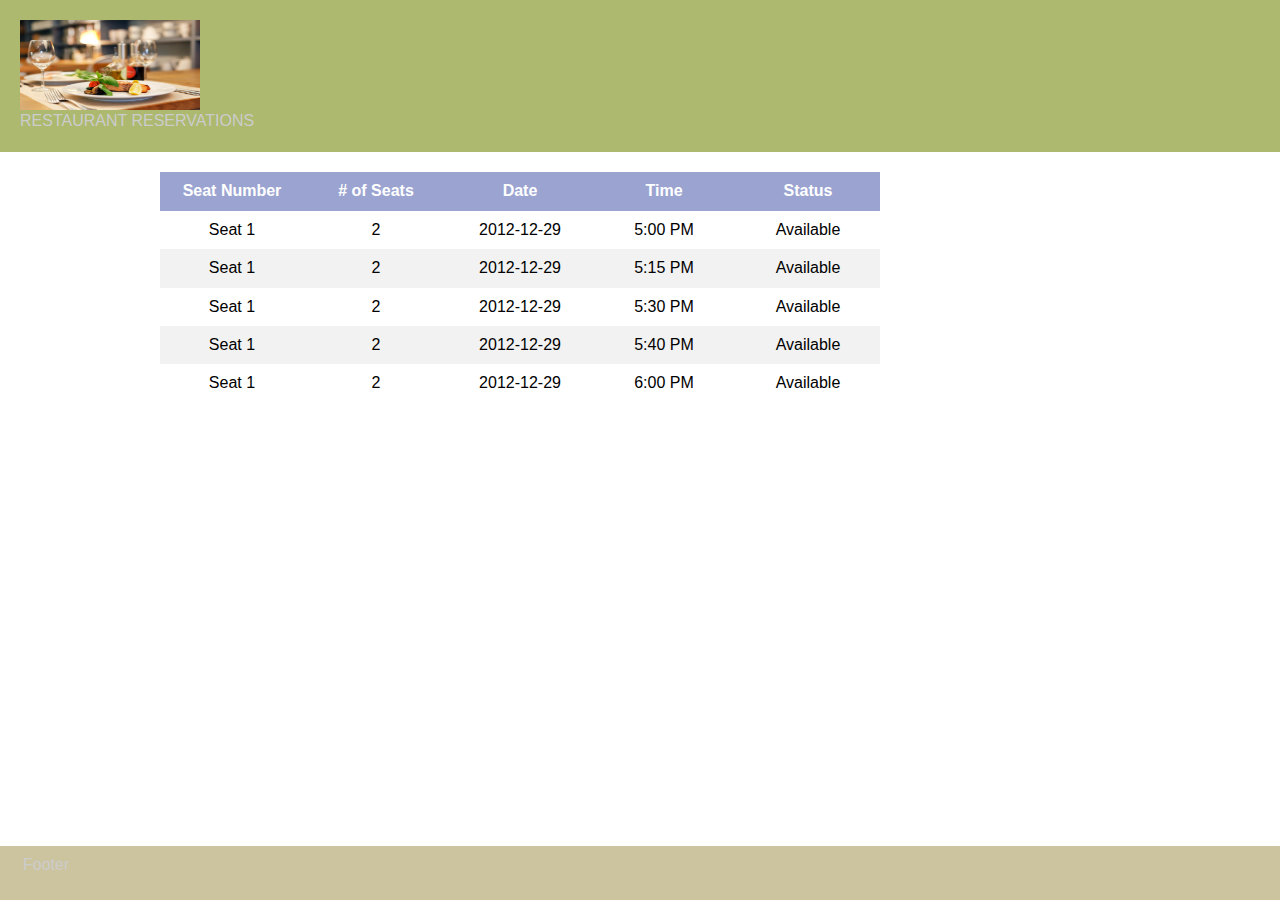
<file: view-seat-area.html>
<!DOCTYPE html>
<html xmlns="http://www.w3.org/1999/xhtml">
<head>
<meta http-equiv="Content-Type" content="text/html; charset=UTF-8" />
<title>View Seat Area</title>
<link rel="stylesheet" type="text/css" href="reservations.css">
</head>
<style>
table {
    border-collapse: collapse;
    width: 100%;
}

th{
    text-align: center;
    padding: 8px;
}

td {
    text-align: center;
    padding: 8px;
}


tr:nth-child(even){background-color:#f2f2f2}

th {
    background-color: #9BA4D1;
    color: white;
}
</style>
<body>
<div class="container">
  <div class="header"><a href="#"><img src="restaurant.jpg" alt="Insert Logo Here" name="Insert_logo" width="180" height="90" id="Insert_logo" style="background: #C6D580; display:block;" /></a> 
    RESTAURANT RESERVATIONS
    <!-- end .header --></div>
  <div class="content">
  <br />
  
  <table width="100%" border="0" cellspacing="2px" cellpadding="5px">
  	  <thead>
          <tr>
            <th width="20%">Seat Number</th>
            <th width="20%"># of Seats</th>
            <th width="20%">Date</th>
            <th width="20%">Time</th>
            <th width="20%">Status</th>
          </tr>
      </thead>
      <tbody>
          <tr>
            <td>Seat 1</td>
            <td>2</td>
            <td>2012-12-29</td>
            <td>5:00 PM</td>
            <td>Available</td>
          </tr>
          <tr>
            <td>Seat 1</td>
            <td>2</td>
            <td>2012-12-29</td>
            <td>5:15 PM</td>
            <td>Available</td>
          </tr>
          <tr>
            <td>Seat 1</td>
            <td>2</td>
            <td>2012-12-29</td>
            <td>5:30 PM</td>
            <td>Available</td>
          </tr>

          <tr>
            <td>Seat 1</td>
            <td>2</td>
            <td>2012-12-29</td>
            <td>5:40 PM</td>
            <td>Available</td>
          </tr>

          <tr>
            <td>Seat 1</td>
            <td>2</td>
            <td>2012-12-29</td>
            <td>6:00 PM</td>
            <td>Available</td>
          </tr>

      </tbody>    
</table>
  <!-- end .content --></div>
    <div class="footer">
    <p>Footer</p>
  <!-- end .footer --></div>

  <!-- end .container --></div>
</body>
<script type="text/javascript">
function getReservationDetails(){
	var dir = getFilePath();
	window.location.href = dir + "/view-reservations-details.html";
}


function getFilePath(){
	var loc = window.location.pathname;
	var dir = loc.substring(0, loc.lastIndexOf('/'));
	
	return dir;
}
</script>
</html>
</file>
<file: reservations.css>
@charset "UTF-8";
/* CSS Document */

body {
	font: 100%/1.4 Verdana, Arial, Helvetica, sans-serif;
	background: #FFFFFF;
	margin: 0;
	padding: 0;
	color: #000;
}

/* ~~ Element/tag selectors ~~ */
ul, ol, dl { /* Due to variations between browsers, it's best practices to zero padding and margin on lists. For consistency, you can either specify the amounts you want here, or on the list items (LI, DT, DD) they contain. Remember that what you do here will cascade to the .nav list unless you write a more specific selector. */
	padding: 0;
	margin: 0;
}
h1, h2, h3, h4, h5, h6, p {
	margin-top: 0;	 /* removing the top margin gets around an issue where margins can escape from their containing div. The remaining bottom margin will hold it away from any elements that follow. */
	padding-right: 15px;
	padding-left: 15px; /* adding the padding to the sides of the elements within the divs, instead of the divs themselves, gets rid of any box model math. A nested div with side padding can also be used as an alternate method. */
}
a img { /* this selector removes the default blue border displayed in some browsers around an image when it is surrounded by a link */
	border: none;
}
/* ~~ Styling for your site's links must remain in this order - including the group of selectors that create the hover effect. ~~ */
a:link {
	color: #42413C;
	text-decoration: underline; /* unless you style your links to look extremely unique, it's best to provide underlines for quick visual identification */
}
a:visited {
	color: #6E6C64;
	text-decoration: underline;
}
a:hover, a:active, a:focus { /* this group of selectors will give a keyboard navigator the same hover experience as the person using a mouse. */
	text-decoration: none;
}

/* ~~ this fixed width container surrounds the other divs ~~ */
.container {
	width: 960px;
	background: #FFFFFF;
	margin: 0 auto; /* the auto value on the sides, coupled with the width, centers the layout */
}

/* ~~ the header is not given a width. It will extend the full width of your layout. It contains an image placeholder that should be replaced with your own linked logo ~~ */
.header {
	background: #ADB96E;
	position:fixed;
	top:0px;
	left:0px;
	width:100%;
	color:#CCC;
	padding:20px;
}

/* ~~ This is the layout information. ~~ 

1) Padding is only placed on the top and/or bottom of the div. The elements within this div have padding on their sides. This saves you from any "box model math". Keep in mind, if you add any side padding or border to the div itself, it will be added to the width you define to create the *total* width. You may also choose to remove the padding on the element in the div and place a second div within it with no width and the padding necessary for your design.

*/

.content {
	padding: 150px 0;
	float:left;
    width:75%;
}

/* ~~ The footer ~~ */
.footer {
	padding: 10px 0;
	background: #CCC49F;
	position:fixed;
	bottom:0px;
	left:0px;
	width:100%;
	color:#CCC;
	padding:8px;
}

/* ~~ miscellaneous float/clear classes ~~ */
.fltrt {  /* this class can be used to float an element right in your page. The floated element must precede the element it should be next to on the page. */
	float: right;
	margin-left: 8px;
}
.fltlft { /* this class can be used to float an element left in your page. The floated element must precede the element it should be next to on the page. */
	float: left;
	margin-right: 8px;
}
.clearfloat { /* this class can be placed on a <br /> or empty div as the final element following the last floated div (within the #container) if the #footer is removed or taken out of the #container */
	clear:both;
	height:0;
	font-size: 1px;
	line-height: 0px;
}
.colleft{
   position: relative;
   width: 100%;
   right: 50%;
   background-color: #f4f4f4
}
.col1{
	position: relative;
	overflow: hidden;
	float: left;
	width: 48%;
	left: 101%;
	padding-left:50px;
	background-color: #FFFFFF
}
.col2{
	position: relative;
	overflow: hidden;
	float: left;
	width: 38%;
	left: 3%;
	border-right:solid;
	border-color:#000;
	background-color: #FFFFFF;
}

.divLeftPadding{
	padding:0px 250px;
}

.myButton {
	-moz-box-shadow:inset 0px 39px 0px -24px #e67a73;
	-webkit-box-shadow:inset 0px 39px 0px -24px #e67a73;
	box-shadow:inset 0px 39px 0px -24px #e67a73;
	background-color:#e4685d;
	-moz-border-radius:4px;
	-webkit-border-radius:4px;
	border-radius:4px;
	border:1px solid #ffffff;
	display:inline-block;
	cursor:pointer;
	color:#ffffff;
	font-family:Arial;
	font-size:15px;
	padding:6px 15px;
	width:200px;
	text-decoration:none;
	text-shadow:0px 1px 0px #b23e35;
}
.myButton:hover {
	background-color:#eb675e;
}
.myButton:active {
	position:relative;
	top:1px;
}

.hideContent{
	display:none;
}

.showContent{
	display:block;	
}

.alert-box {
    color:#555;
    border-radius:10px;
    font-family:Tahoma,Geneva,Arial,sans-serif;font-size:11px;
    padding:10px 10px 10px 36px;
    margin:10px;
}

.alert-box span {
    font-weight:bold;
    text-transform:uppercase;
}

.error {
    background:#ffecec url('error.png') no-repeat 10px 50%;
    border:1px solid #f5aca6;
}
.success {
    background:#e9ffd9 url('success.png') no-repeat 10px 50%;
    border:1px solid #a6ca8a;
}
.warning {
    background:#fff8c4 url('warning.png') no-repeat 10px 50%;
    border:1px solid #f2c779;
}
.notice {
    background:#e3f7fc url('notice.png') no-repeat 10px 50%;
    border:1px solid #8ed9f6;
}
</file>
